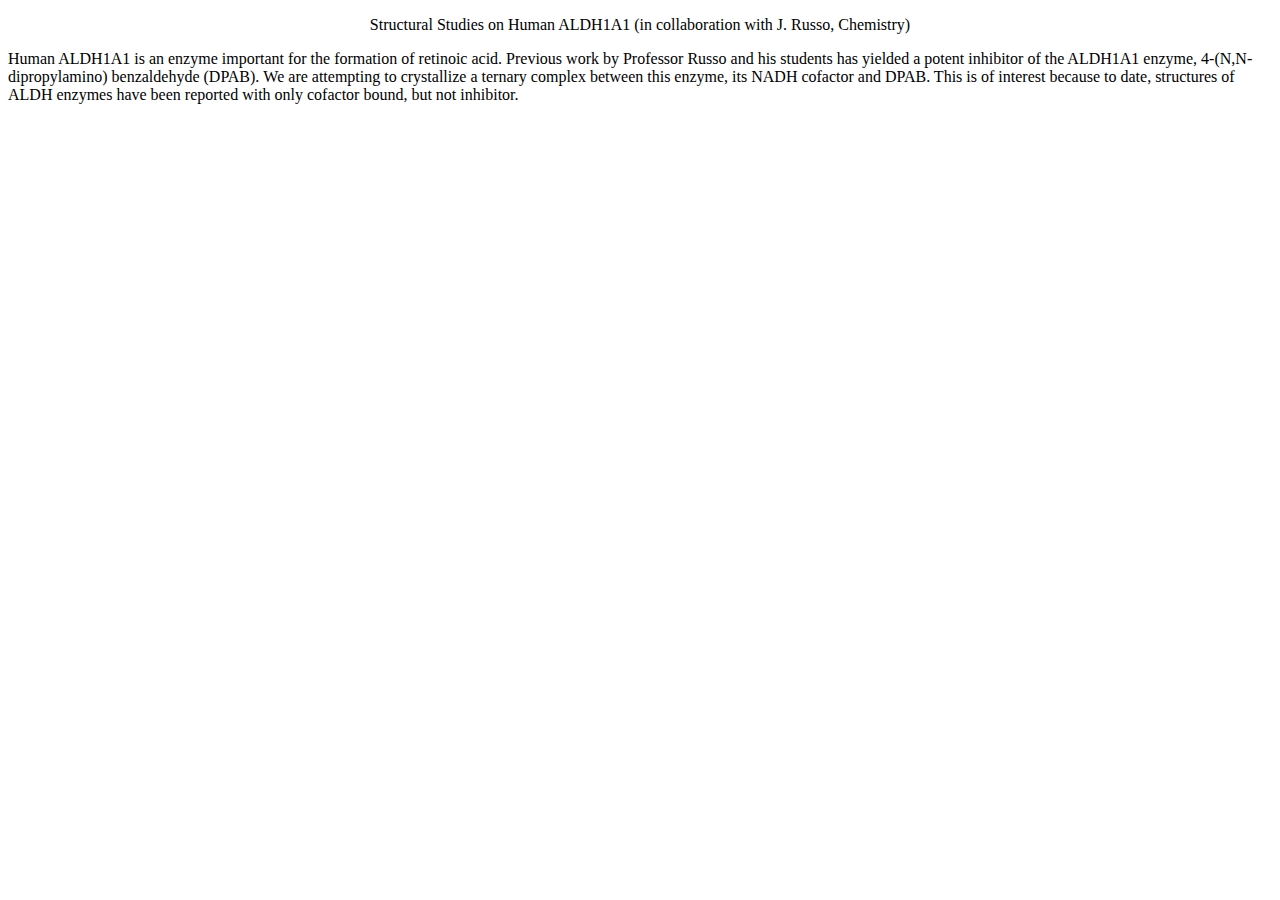
<file: ALDH.htm>
<!DOCTYPE HTML PUBLIC "-//W3C//DTD HTML 4.01 Transitional//EN""http://www.w3.org/TR/html4/loose.dtd"><html><head><meta http-equiv="Content-Type" content="text/html; charset=iso-8859-1"><title>Untitled Document</title><style type="text/css"><!--.style1 {font-family: "Comic Sans MS"}--></style></head><body><p align="center" class="style1">Structural Studies on Human ALDH1A1 (in collaboration with J. Russo, Chemistry)</p><p>Human ALDH1A1 is an enzyme important for the formation of retinoic acid. Previous work by Professor Russo and his students has yielded a potent inhibitor of the ALDH1A1 enzyme, 4-(N,N-dipropylamino) benzaldehyde (DPAB).&nbsp;We are attempting to crystallize a ternary complex between this enzyme, its NADH cofactor and DPAB. This is of interest because to date, structures of ALDH enzymes have been reported with only cofactor bound, but not inhibitor.</p></body></html>
</file>
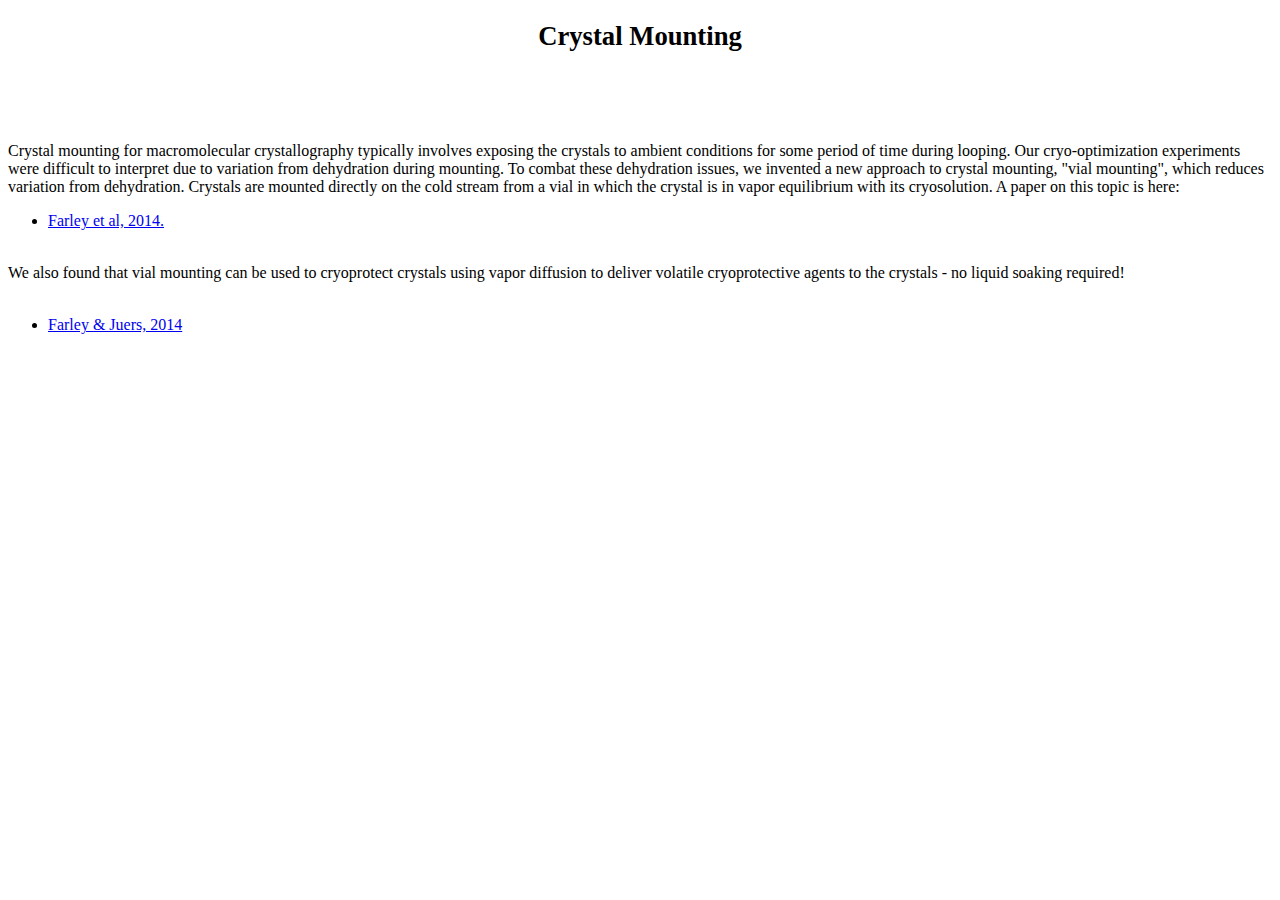
<file: Dehydration.html>
<!DOCTYPE HTML PUBLIC "-//W3C//DTD HTML 4.01 Transitional//EN" "http://www.w3.org/TR/html4/loose.dtd">
<html><head>
  <title>Cryocooling</title>


  <meta http-equiv="Content-Type" content="text/html; charset=iso-8859-1">

  <style type="text/css">
.style1 {
font-family: "Comic Sans MS";
}
.style2 {
font-family: "Times New Roman",Times,serif;
}
.style3 {
font-size: 12px;
}
#projnavbar {
width: 900px;
}

  </style>
</head><body>
<h1 class="style1" align="center"><small>Crystal Mounting<br>
</small></h1>

<p><br>
</p>

<p><br>
</p>

<p>Crystal mounting for macromolecular crystallography typically
involves exposing the crystals to ambient conditions for some period of
time during looping. Our cryo-optimization experiments were difficult
to interpret due to variation from dehydration during mounting. To
combat these dehydration issues, we invented a new approach to crystal
mounting, "vial mounting", which reduces variation from dehydration.
Crystals are mounted directly on the cold stream from a vial in which
the crystal is in vapor equilibrium with its cryosolution. A paper on
this topic is here:</p>

<ul>

  <li><a href="papers/P2014_HumidityControl_ActaD.pdf" target="_blank">Farley
et al, 2014.</a></li>
</ul>

<br>

We also found that vial mounting can be used to cryoprotect crystals
using vapor diffusion to deliver volatile cryoprotective agents to the
crystals - no liquid soaking required!<br>

<br>

<ul>

  <li><a href="papers/P2014_VaporDiffCryo_JSB.pdf" target="_blank">Farley
&amp; Juers, 2014</a><br>
  </li>
</ul>

</body></html>
</file>
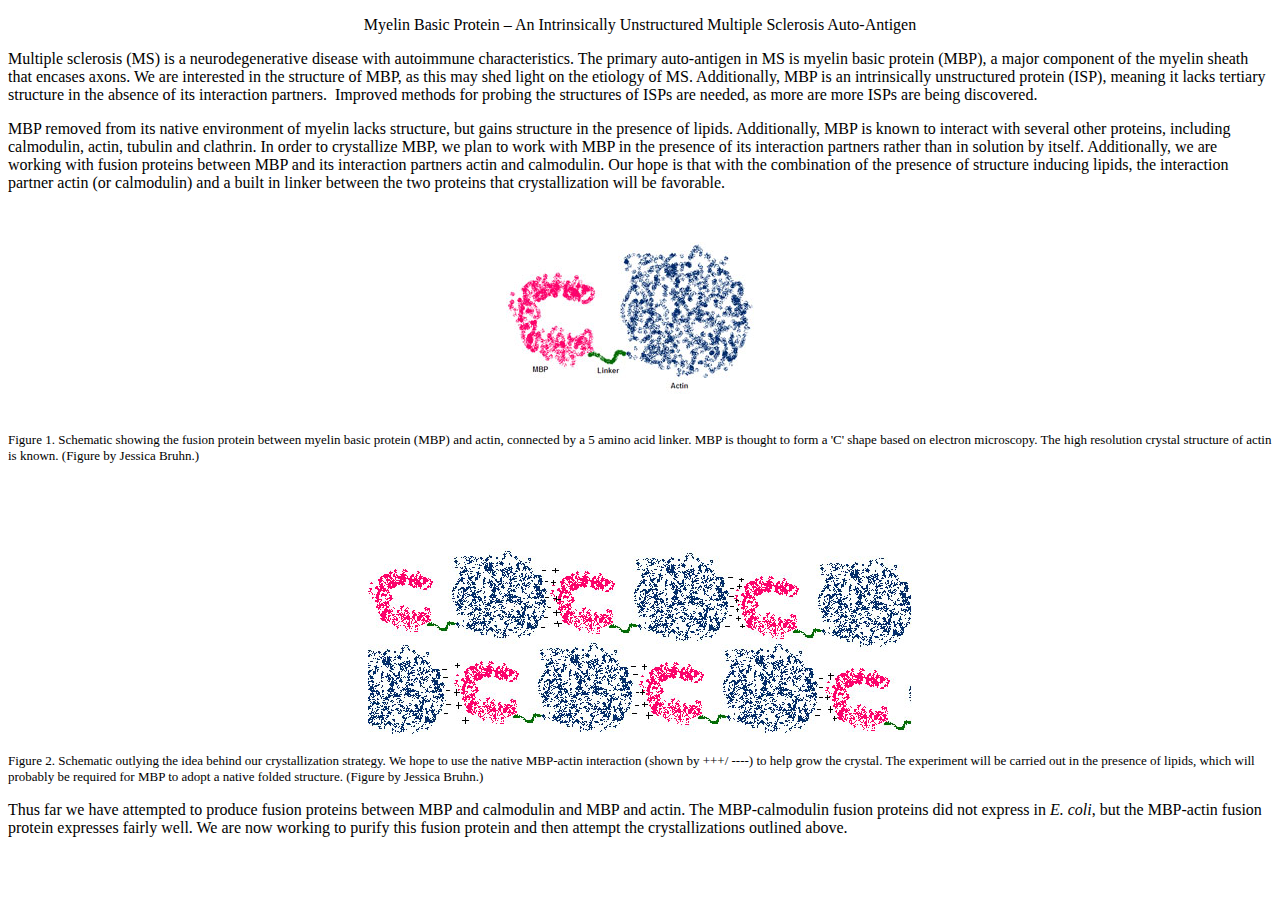
<file: MBP.html>
<!DOCTYPE HTML PUBLIC "-//W3C//DTD HTML 4.01 Transitional//EN" "http://www.w3.org/TR/html4/loose.dtd">
<html><head>
  
  <meta http-equiv="Content-Type" content="text/html; charset=iso-8859-1">
  <title>MBP</title>

  
  
  <style type="text/css">
<!--
.style1 {font-family: "Comic Sans MS"}
.style2 {font-size: small}
.style3 {font-size: medium; }
-->
  </style>
</head><body>
<p class="style1" align="center">Myelin Basic Protein &#8211; An
Intrinsically Unstructured Multiple Sclerosis Auto-Antigen</p>

<p>Multiple sclerosis (MS) is a neurodegenerative disease with
autoimmune characteristics. The primary auto-antigen in MS is myelin
basic protein (MBP), a major component of the myelin sheath that
encases axons. We are interested in the structure of MBP, as this may
shed light on the etiology of MS. Additionally, MBP is an intrinsically
unstructured protein (ISP), meaning it lacks tertiary structure in the
absence of its interaction partners.&nbsp; Improved methods for probing
the structures of ISPs are needed, as more are more ISPs are being
discovered.&nbsp; </p>

<p>MBP removed from its native environment of myelin lacks structure,
but gains structure in the presence of lipids. Additionally, MBP is
known to interact with several other proteins, including calmodulin,
actin, tubulin and clathrin. In order to crystallize MBP, we plan to
work with MBP in the presence of its interaction partners rather than
in solution by itself. Additionally, we are working with fusion
proteins between MBP and its interaction partners actin and calmodulin.
Our hope is that with the combination of the presence of structure
inducing lipids, the interaction partner actin (or calmodulin) and a
built in linker between the two proteins that crystallization will be
favorable. </p>

<p>&nbsp;</p>

<p align="center"><img style="width: 300px; height: 174px;" alt="MBP-actin" src="images/MBP-actin_dimer.jpg"></p>

<p class="style2">Figure 1. Schematic showing the fusion protein
between myelin basic protein (MBP) and actin, connected by a 5 amino
acid linker. MBP is thought to form a 'C' shape based on electron
microscopy. The high resolution crystal structure of actin is known.
(Figure by Jessica Bruhn.) </p>

<p>&nbsp;</p>

<p>&nbsp;</p>

<p align="center"><img style="width: 544px; height: 189px;" alt="MBP-actin-crystal" src="images/MBP-actin_crystal.jpg"> </p>

<p class="style2">Figure 2. Schematic outlying the idea behind our
crystallization strategy. We hope to use the native MBP-actin
interaction (shown by +++/ ----) to help grow the crystal. The
experiment will be carried out in the presence of lipids, which will
probably be required for MBP to adopt a native folded structure.
(Figure by Jessica Bruhn.) </p>

<p class="style3">Thus far we have attempted to produce fusion proteins
between MBP and calmodulin and MBP and actin. The MBP-calmodulin fusion
proteins did not express in <em>E. coli</em>, but the MBP-actin fusion
protein expresses fairly well. We are now working to purify this fusion
protein and then attempt the crystallizations outlined above. </p>

</body></html>
</file>
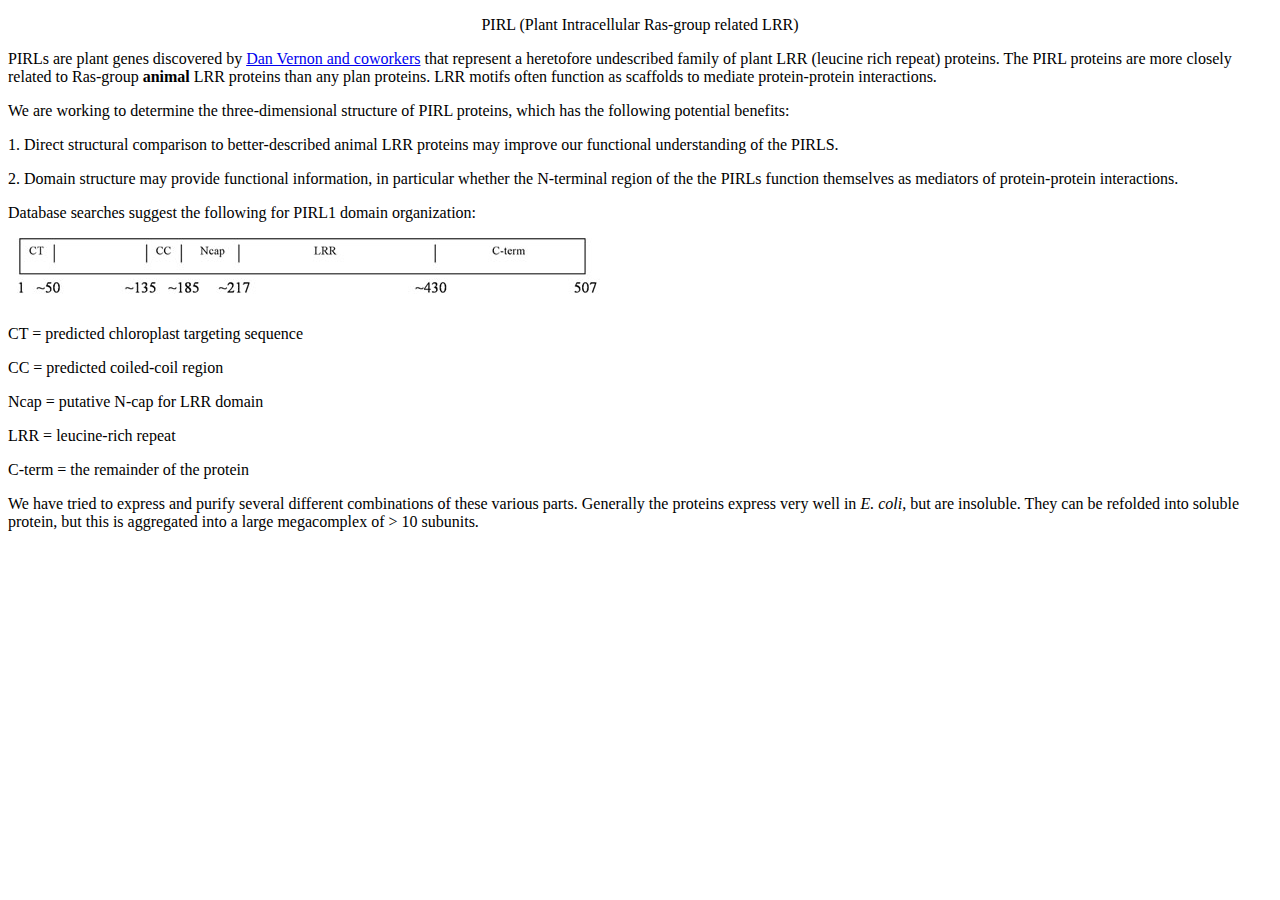
<file: PIRL.html>
<!DOCTYPE HTML PUBLIC "-//W3C//DTD HTML 4.01 Transitional//EN" "http://www.w3.org/TR/html4/loose.dtd">
<html><head>
  <title>PIRL1</title>

  
  
  <meta http-equiv="Content-Type" content="text/html; charset=iso-8859-1">

  
  <style type="text/css">
<!--
.style1 {font-family: "Comic Sans MS"}
.style2 {font-family: "Times New Roman", Times, serif; }
-->
  </style>
</head><body>
<p class="style1" align="center">PIRL (Plant Intracellular Ras-group
related LRR) </p>

<p class="style2">PIRLs are plant genes discovered by <a href="http://people.whitman.edu/%7Evernondm/">Dan Vernon and coworkers</a>
that represent a heretofore undescribed family of plant LRR (leucine
rich repeat) proteins. The PIRL proteins are more closely related to
Ras-group <strong>animal</strong> LRR proteins than any plan proteins.
LRR motifs often function as scaffolds to mediate protein-protein
interactions. </p>

<p class="style2">We are working to determine the three-dimensional
structure of PIRL proteins, which has the following potential benefits:</p>

<p class="style2">1. Direct structural comparison to better-described
animal LRR proteins may improve our functional understanding of the
PIRLS.</p>

<p class="style2">2. Domain structure may provide functional
information, in particular whether the N-terminal region of the the
PIRLs function themselves as mediators of protein-protein interactions.</p>

<p class="style2">Database searches suggest the following for PIRL1
domain organization:</p>

<p class="style1"><img style="width: 600px; height: 71px;" alt="PIRL1 Domain Organization" src="images/PIRL1_small.jpg"> </p>

<p>CT = predicted chloroplast targeting sequence</p>

<p>CC = predicted coiled-coil region</p>

<p>Ncap = putative N-cap for LRR domain</p>

<p>LRR = leucine-rich repeat</p>

<p>C-term = the remainder of the protein</p>

<p>We have tried to express and purify several different combinations
of these various parts. Generally the proteins express very well in <em>E.
coli</em>, but are insoluble. They can be refolded into soluble
protein, but this is aggregated into a large megacomplex of &gt; 10
subunits.&nbsp; </p>

<p class="style1">&nbsp;</p>

<p class="style1">&nbsp; </p>

</body></html>
</file>
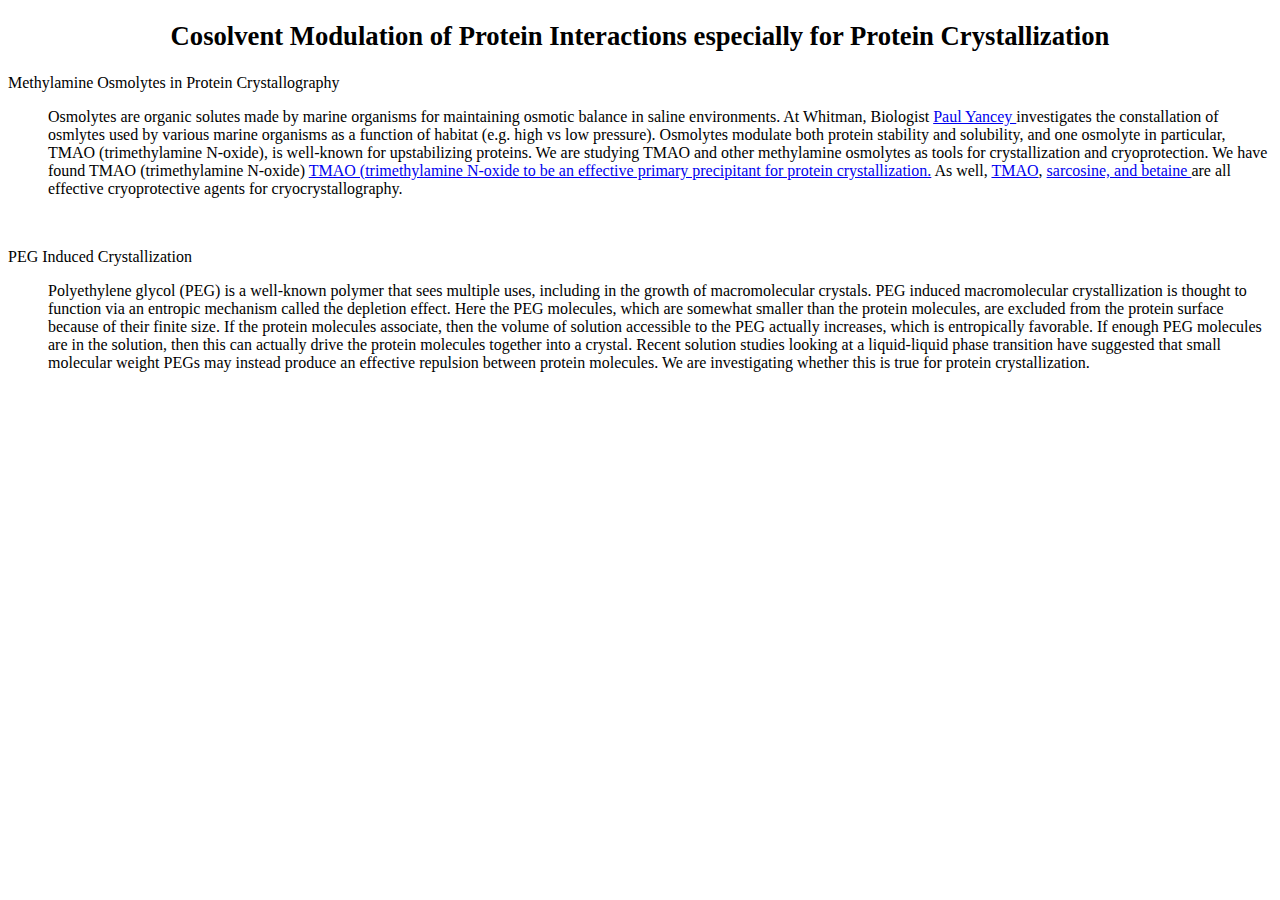
<file: Prot-prot.html>
<!DOCTYPE HTML PUBLIC "-//W3C//DTD HTML 4.01 Transitional//EN" "http://www.w3.org/TR/html4/loose.dtd">
<html><head><title>Prot-Prot</title>

  

  
  
  <meta http-equiv="Content-Type" content="text/html; charset=iso-8859-1">

  
  <style type="text/css">
<!--
.style1 {font-family: "Comic Sans MS"}
-->
  </style></head><body>
<h1 class="style1" align="center"><small>Cosolvent Modulation of Protein
Interactions especially for Protein Crystallization<br>
</small></h1>

<p>Methylamine Osmolytes in Protein Crystallography</p>
<div style="margin-left: 40px;">Osmolytes are organic solutes made by
marine organisms for maintaining osmotic balance in saline
environments. At Whitman, Biologist <a href="http://www.whitman.edu/%7Eyancey/">Paul Yancey </a>investigates
the constallation of osmlytes used by various marine organisms as a
function of habitat (e.g. high vs low pressure). Osmolytes modulate
both protein stability and solubility, and one osmolyte in particular,
TMAO (trimethylamine N-oxide), is well-known for upstabilizing
proteins. We are studying TMAO and other methylamine osmolytes as tools
for crystallization and cryoprotection. We have found TMAO
(trimethylamine N-oxide) <a href="http://www.ncbi.nlm.nih.gov/pubmed/22194335">TMAO
(trimethylamine N-oxide to be an effective primary precipitant for protein crystallization.</a> As well, <a href="http://dx.doi.org/%20doi:10.1107/S0021889811000045">TMAO</a>, <a href="http://www.ncbi.nlm.nih.gov/pubmed/22194335">sarcosine, and betaine </a>are all effective cryoprotective agents for cryocrystallography. <br>
</div>
<p><br>
</p>
<p>PEG Induced Crystallization<br>
</p>


<p style="margin-left: 40px;">Polyethylene glycol (PEG) is a well-known
polymer that sees multiple
uses, including in the growth of macromolecular crystals. PEG induced
macromolecular crystallization is thought to function via an entropic
mechanism called the depletion effect. Here the PEG molecules, which
are somewhat smaller than the protein molecules, are excluded from the
protein surface because of their finite size. If the protein molecules
associate, then the volume of solution accessible to the PEG actually
increases, which is entropically favorable. If enough PEG molecules are
in the solution, then this can actually drive the protein molecules
together into a crystal. Recent solution studies looking at a
liquid-liquid phase transition have suggested that small molecular
weight PEGs may instead produce an effective repulsion between protein
molecules. We are investigating whether this is true for protein
crystallization.</p>

</body></html>
</file>
